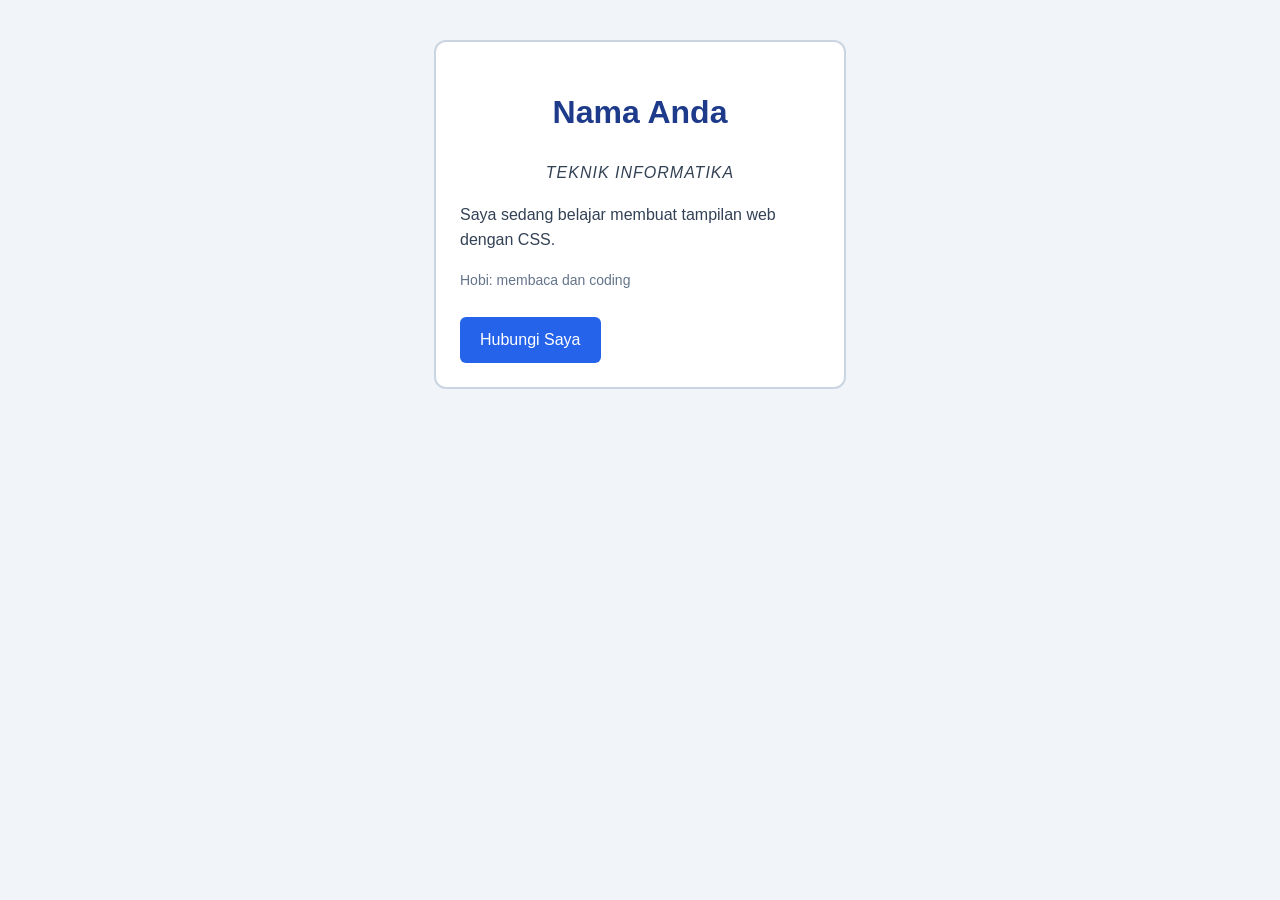
<file: index.html>
<!DOCTYPE html>
<html lang="id">
<head>
    <meta charset="UTF-8">
    <title>Kartu Profil</title>
    <link rel="stylesheet" href="style.css">
</head>
<body>
    <div class="kartu">
        <h1>Nama Anda</h1>
        <p class="jurusan">Teknik Informatika</p>
        <p>Saya sedang belajar membuat tampilan web dengan CSS.</p>
        <p class="info">Hobi: membaca dan coding</p>
        <a href="#" class="tombol">Hubungi Saya</a>
    </div>
</body>
</html>
</file>
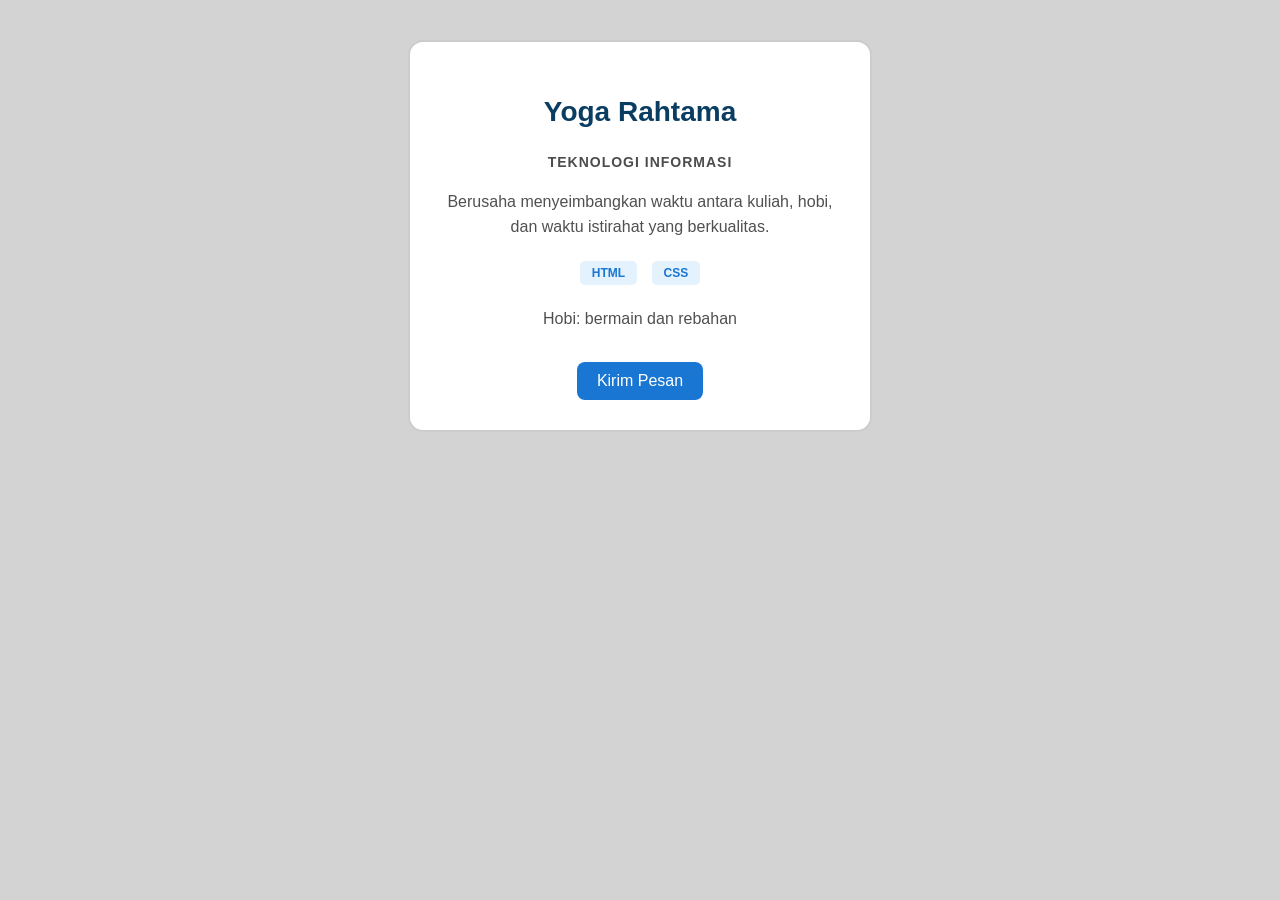
<file: profil.html>
<!-- Nama: Yoga Rahtama 
     NIM : 252520061
     Kelas : TI-A -->

<!DOCTYPE html>
<html lang="id">
<head>
    <meta charset="UTF-8">
    <meta name="viewport" content="width=device-width, initial-scale=1.0">
    <title>Kartu Profil - Yoga Rahtama</title>
    <link rel="stylesheet" href="profil.css">
</head>
<body>
    <div id="kartu-utama">
        <h1>Yoga Rahtama</h1>
        <h3 class="jurusan">TEKNOLOGI INFORMASI</h3>
        <p class="deskripsi">
            Berusaha menyeimbangkan waktu antara kuliah, hobi, dan waktu istirahat yang berkualitas.
        </p>
        <div class="keahlian">
            <span>HTML</span>
            <span>CSS</span>
        </div>
        <p class="hobi">Hobi: bermain dan rebahan</p>
        <a href="mailto:yogarahtama61@gmail.com" class="tombol">Kirim Pesan</a>
    </div>
</body>
</html>
</file>
<file: style.css>
body {
    font-family: Arial, sans-serif;
    background-color: #f1f5f9;
    color: #334155;
    line-height: 1.6;
}

h1 { 
    color: #1e3a8a; 
    font-size: 2rem; 
    text-align: center; 
}

.jurusan {
    text-align: center;
    font-style: italic;
    text-transform: uppercase;
    letter-spacing: 1px;
}

.info { 
    font-size: 14px; 
    color: #64748b; 
}

.kartu {
    width: 360px;
    margin: 40px auto;
    padding: 24px;
    background-color: #ffffff;
    border: 2px solid #cbd5e1;
    border-radius: 12px;
}

.tombol {
    display: inline-block;
    margin-top: 12px;
    padding: 10px 20px;
    background-color: #2563eb;
    color: #ffffff;
    text-decoration: none;
    border-radius: 6px;
}
</file>
<file: profil.css>
body {
    background-color: lightgray;
    font-family: Arial, sans-serif;
    margin: 0;
    padding: 40px;
}

#kartu-utama {
    width: 400px;
    margin: 0 auto;
    padding: 30px;
    border: 2px solid #cccccc;
    border-radius: 15px;
    background-color: white;
    text-align: center;
}

h1, h3 {
    line-height: 1.5;
}

h1 {
    color: #0a3d62;
    font-size: 28px;
    text-transform: capitalize;
}

.jurusan {
    color: rgba(0, 0, 0, 0.7);
    font-size: 14px;
    text-transform: uppercase;
    letter-spacing: 1px;
}

#kartu-utama p {
    font-size: 16px;
    line-height: 1.6;
    text-align: center;
    color: rgb(80, 80, 80);
}

.deskripsi {
    text-align: left;
}

.keahlian span {
    display: inline-block;
    background-color: #e3f2fd;
    color: #1976d2;
    padding: 5px 12px;
    margin: 5px;
    border-radius: 5px;
    font-size: 12px;
    font-weight: bold;
}

.tombol {
    display: inline-block;
    margin-top: 15px;
    padding: 10px 20px;
    background-color: #1976d2;
    color: white;
    text-decoration: none;
    border-radius: 8px;
}
</file>
